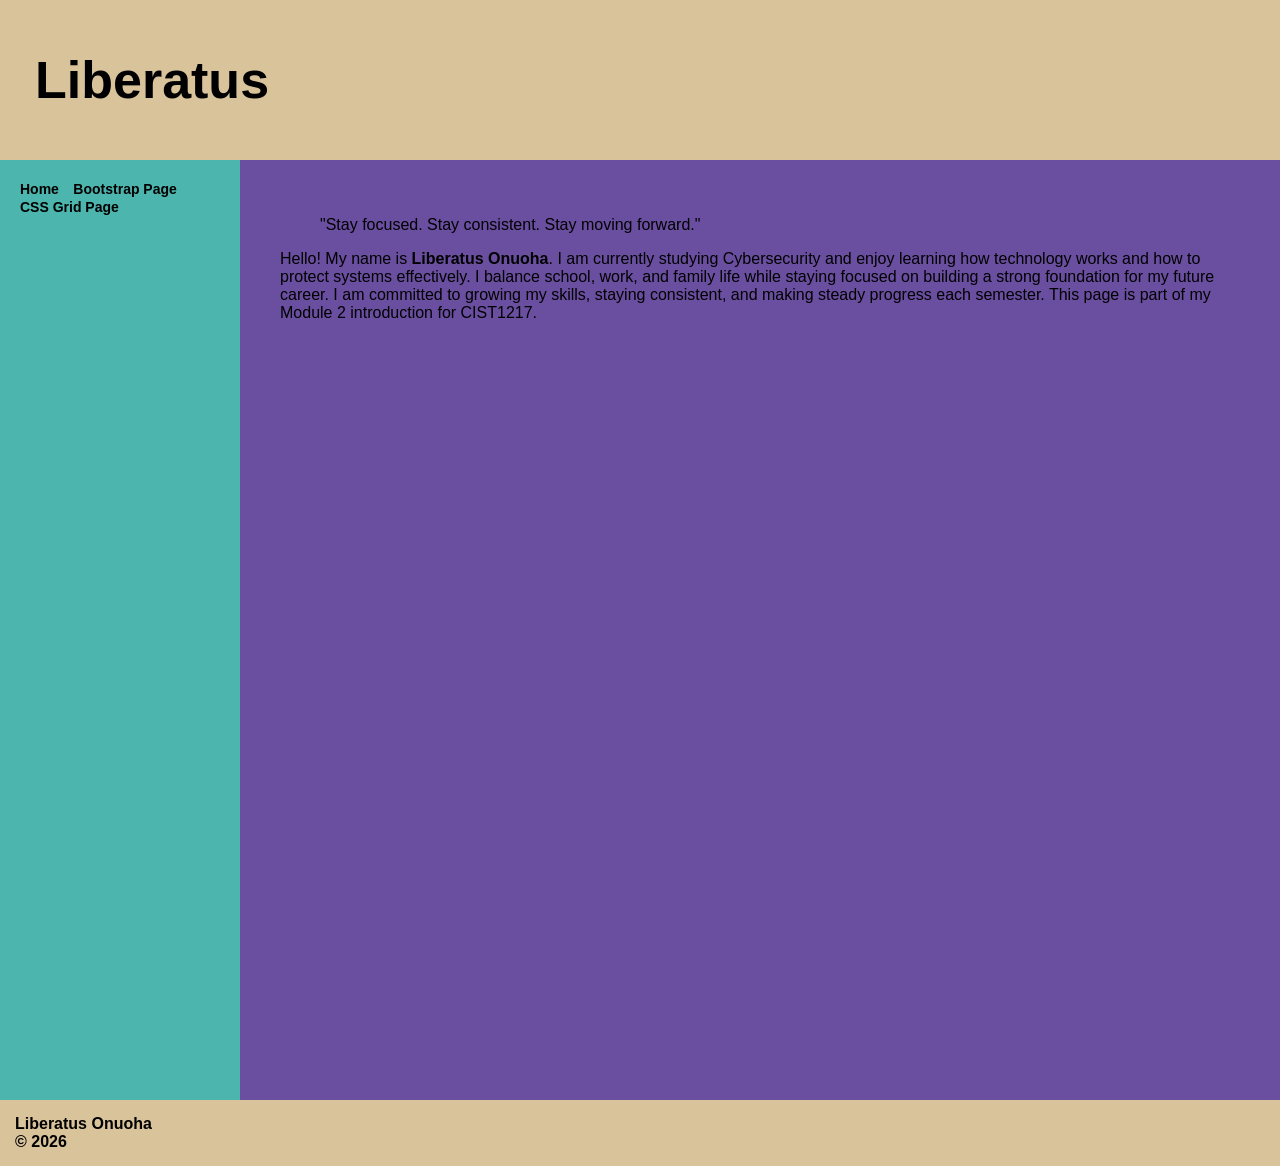
<file: index.html>
<!DOCTYPE html>
<html lang="en">
<head>
<meta charset="UTF-8">
<title>Home – Liberatus</title>
<link rel="stylesheet" href="style.css">

<style>
    /* Make sidebar links appear on one line with smaller font */
    nav {
        background-color: #4cb5ae;
        padding: 20px;
        width: 200px;
        min-height: 100vh;
    }

    nav a {
        display: inline;
        margin-right: 10px;
        font-size: 14px;
        font-weight: bold;
        color: black;
        text-decoration: none;
    }

    /* Align header text left */
    header h1 {
        text-align: left;
        margin-left: 20px;
    }

    /* Footer strip full width, matching header color */
    footer {
        background-color: #d9c39b;
        padding: 15px;
        text-align: left;
        font-weight: bold;
        color: black;
    }
</style>

</head>

<body>

<header>
    <h1>Liberatus</h1>
</header>

<div id="container" style="display:flex;">

    <nav>
        <a href="index.html">Home</a>
        <a href="bootstrap.html">Bootstrap Page</a>
        <a href="grid.html">CSS Grid Page</a>
    </nav>

    <main style="flex:1; padding:40px;">

        <blockquote>
            "Stay focused. Stay consistent. Stay moving forward."
        </blockquote>

        <p>Hello! My name is <strong>Liberatus Onuoha</strong>.  
        I am currently studying Cybersecurity and enjoy learning how technology works and how to protect systems effectively.  
        I balance school, work, and family life while staying focused on building a strong foundation for my future career.  
        I am committed to growing my skills, staying consistent, and making steady progress each semester.  
        This page is part of my Module 2 introduction for CIST1217.</p>

    </main>

</div>

<footer>
    Liberatus Onuoha<br>
    © 2026
</footer>

</body>
</html>
</file>
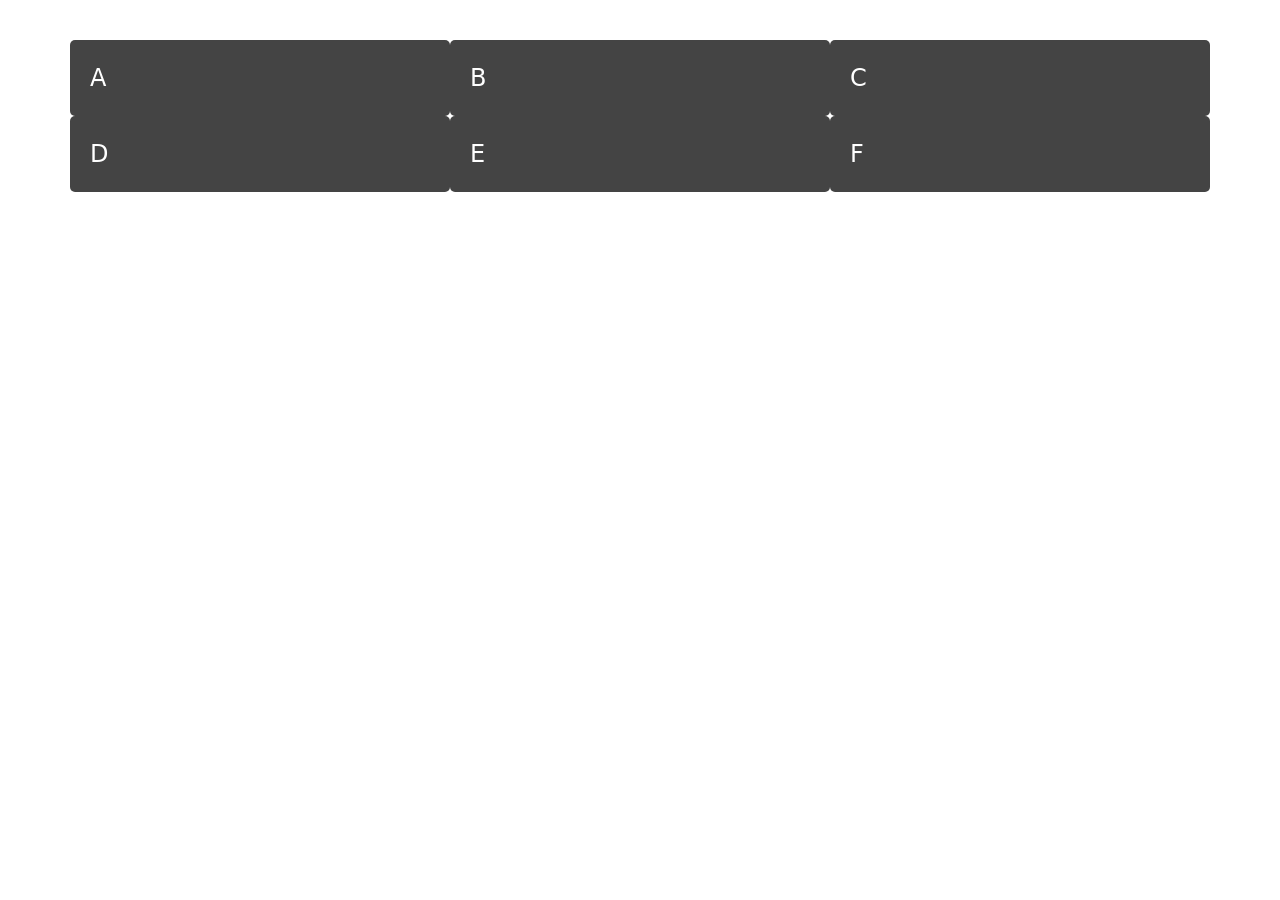
<file: bootstrap.html>
<html>

<link href="https://cdn.jsdelivr.net/npm/bootstrap@5.0.2/dist/css/bootstrap.min.css" rel="stylesheet">
<script src="https://cdn.jsdelivr.net/npm/bootstrap@5.0.2/dist/js/bootstrap.bundle.min.js"></script>
<style>
body {
  margin: 40px;
}

.box {
  background-color: #444;
  color: #fff;
  border-radius: 5px;
  padding: 20px;
  font-size: 150%;
}
</style>
<head>
</head>
<body>

<div class="container">
	<div class="row">
		<div class="col-md-4 box">A</div>
		<div class="col-md-4 box">B</div>
		<div class="col-md-4 box">C</div>
	</div>
	<div class="row">
		<div class="col-md-4 box">D</div>
		<div class="col-md-4 box">E</div>
		<div class="col-md-4 box">F</div>
	</div>	
</div>
</body>
</html>
</file>
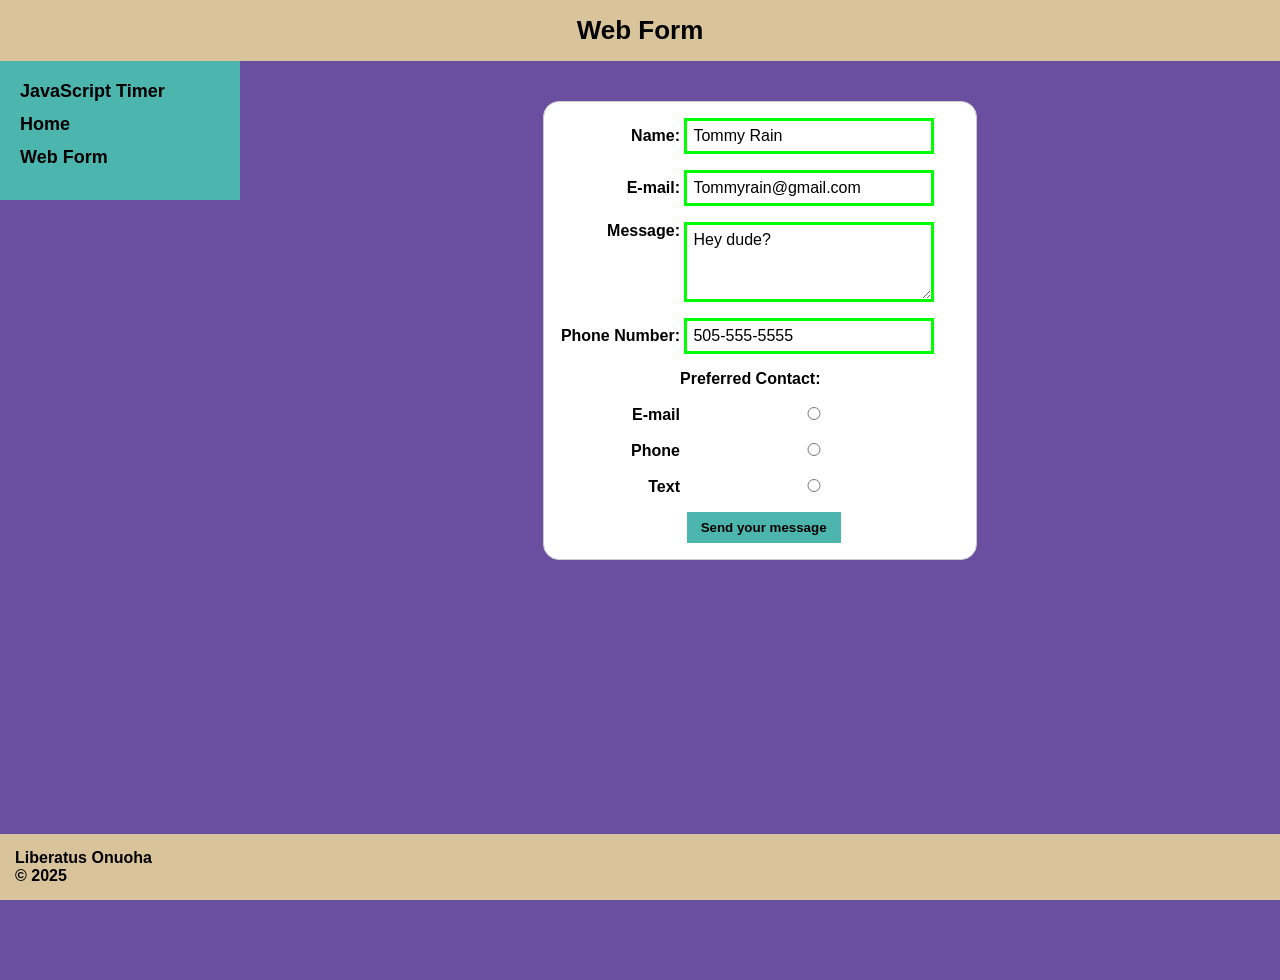
<file: form-basics.html>
<!DOCTYPE html>
<html lang="en">
<head>
<meta charset="UTF-8">
<title>Web Form</title>

<style>

/* FULL HEIGHT FIX */
html, body {
    height: 100%;
    margin: 0;
    padding: 0;
}

/* PAGE BACKGROUND + FONT */
body {
    background-color: #6a4ea0;
    font-family: Arial, sans-serif;
    padding-bottom: 80px; /* prevents footer overlap */
}

/* HEADER */
header {
    background-color: #d9c39b;
    padding: 15px;
    text-align: center;
    font-size: 26px;
    font-weight: bold;
}

/* LAYOUT */
#container {
    display: flex;
    min-height: 100%; /* ensures sidebar reaches footer */
}

/* SIDEBAR */
nav {
    width: 200px;
    background-color: #4cb5ae;
    padding: 20px;
    height: 100%; /* sidebar now stretches full height */
}

nav a {
    display: block;
    margin-bottom: 12px;
    font-size: 18px;
    color: black;
    text-decoration: none;
    font-weight: bold;
}

/* MAIN */
main {
    flex: 1;
    padding: 40px;
}

/* FORM BOX */
form {
    margin: 0 auto;
    width: 400px;
    padding: 1em;
    background: white;
    border: 1px solid #ccc;
    border-radius: 1em;
}

/* LIST RESET */
ul {
    list-style: none;
    padding: 0;
    margin: 0;
}

/* FIELD SPACING */
form li + li {
    margin-top: 1em;
}

/* LABELS */
label {
    display: inline-grid;
    width: 120px;
    text-align: right;
    font-weight: bold;
}

/* INPUTS */
input,
textarea {
    font: 1em sans-serif;
    box-sizing: border-box;
    border: 1px solid #999;
    width: 250px;
    padding: 6px;
}

/* TEXTAREA HEIGHT */
textarea {
    vertical-align: top;
    height: 5em;
}

/* ACTIVE FIELD */
input:focus,
textarea:focus {
    border-color: #000;
}

/* VALIDATION */
input:required:valid,
textarea:required:valid {
    border: 3px solid #0f0;
}

input:invalid {
    border-color: red;
}

/* BUTTON ALIGNMENT */
.button {
    padding-left: 120px;
}

button {
    margin-left: 0.5em;
    background-color: #4cb5ae;
    padding: 8px 14px;
    border: none;
    font-weight: bold;
    cursor: pointer;
}

/* FOOTER */
footer {
    background-color: #d9c39b; /* matches header */
    padding: 15px;
    text-align: left;
    font-weight: bold;
    color: black;
    position: fixed;
    bottom: 0;
    left: 0;
    width: 100%;
}

</style>
</head>

<body>

<header>Web Form</header>

<div id="container">

    <nav>
        <a href="timer.html">JavaScript Timer</a>
        <a href="index.html">Home</a>
        <a href="form-basics.html">Web Form</a>
    </nav>

    <main>
        <form method="post">
            <ul>

                <li>
                    <label for="name">Name:</label>
                    <input type="text" id="name" name="user_name" required value="Tommy Rain" />
                </li>

                <li>
                    <label for="mail">E-mail:</label>
                    <input type="email" id="mail" name="user_mail" required value="Tommyrain@gmail.com" />
                </li>

                <li>
                    <label for="msg">Message:</label>
                    <textarea id="msg" name="user_message" required>Hey dude?</textarea>
                </li>

                <li>
                    <label for="phone">Phone Number:</label>
                    <input type="tel" id="phone" name="phone"
                           pattern="[0-9]{3}-[0-9]{3}-[0-9]{4}"
                           placeholder="123-456-7899"
                           required
                           value="505-555-5555" />
                </li>

                <li>
                    <p style="font-weight:bold; margin-left:120px;">Preferred Contact:</p>
                </li>

                <li>
                    <label for="email_contact">E-mail</label>
                    <input type="radio" id="email_contact" name="pref_contact" value="email">
                </li>

                <li>
                    <label for="phone_contact">Phone</label>
                    <input type="radio" id="phone_contact" name="pref_contact" value="phone">
                </li>

                <li>
                    <label for="text_contact">Text</label>
                    <input type="radio" id="text_contact" name="pref_contact" value="text">
                </li>

                <li class="button">
                    <button type="submit">Send your message</button>
                </li>

            </ul>
        </form>
    </main>

</div>

<footer>
    Liberatus Onuoha<br>
    © 2025
</footer>

</body>
</html>
</file>
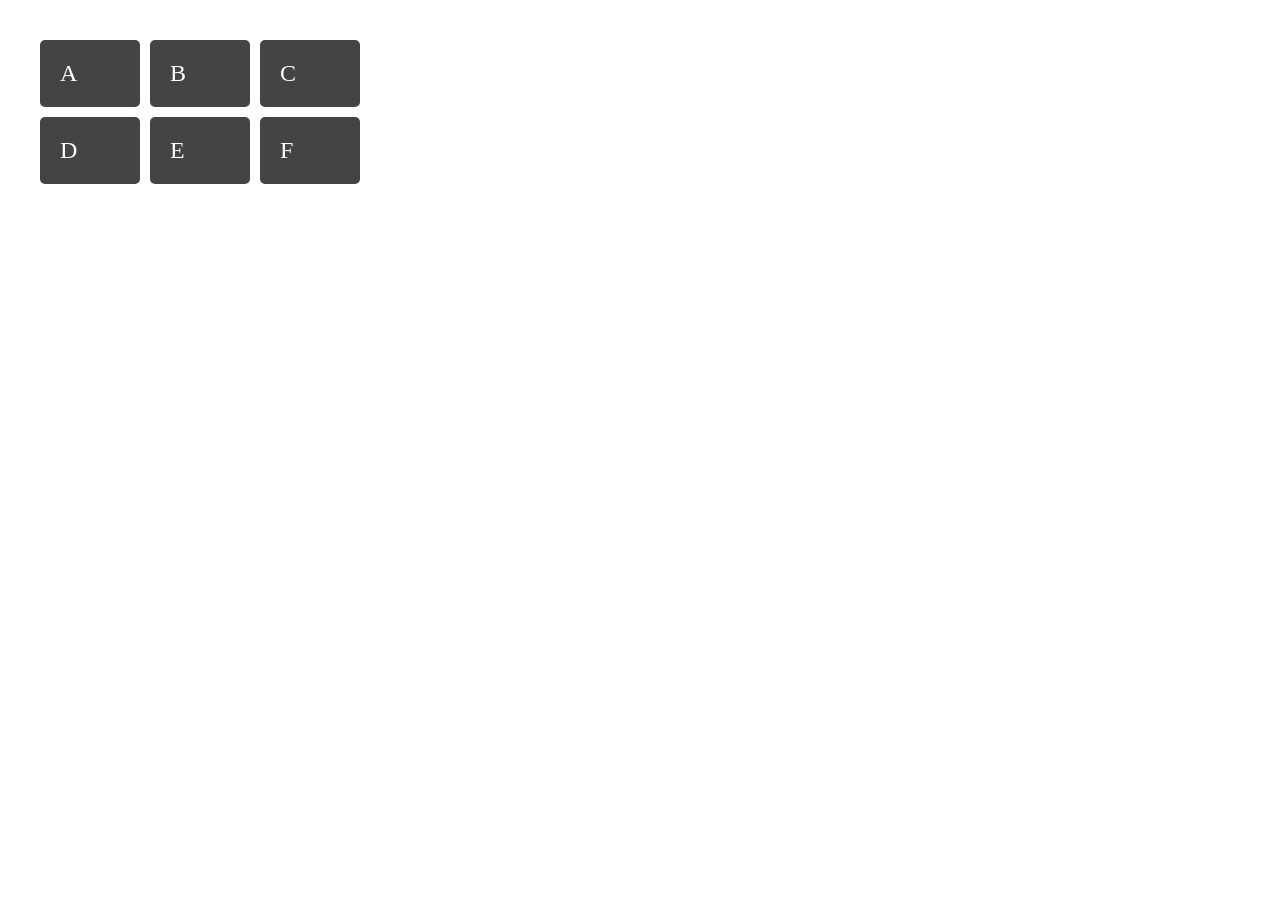
<file: grid.html>
<html>
<head>
<style>
body {
  margin: 40px;
}

.wrapper {
  display: grid;
  grid-template-columns: 100px 100px 100px;
  grid-gap: 10px;
  background-color: #fff;
  color: #444;
}

.box {
  background-color: #444;
  color: #fff;
  border-radius: 5px;
  padding: 20px;
  font-size: 150%;
}
</style>
</head>
<body>
<div class="wrapper">
  <div class="box a">A</div>
  <div class="box b">B</div>
  <div class="box c">C</div>
  <div class="box d">D</div>
  <div class="box e">E</div>
  <div class="box f">F</div>
</div>
</body>
</html>
</file>
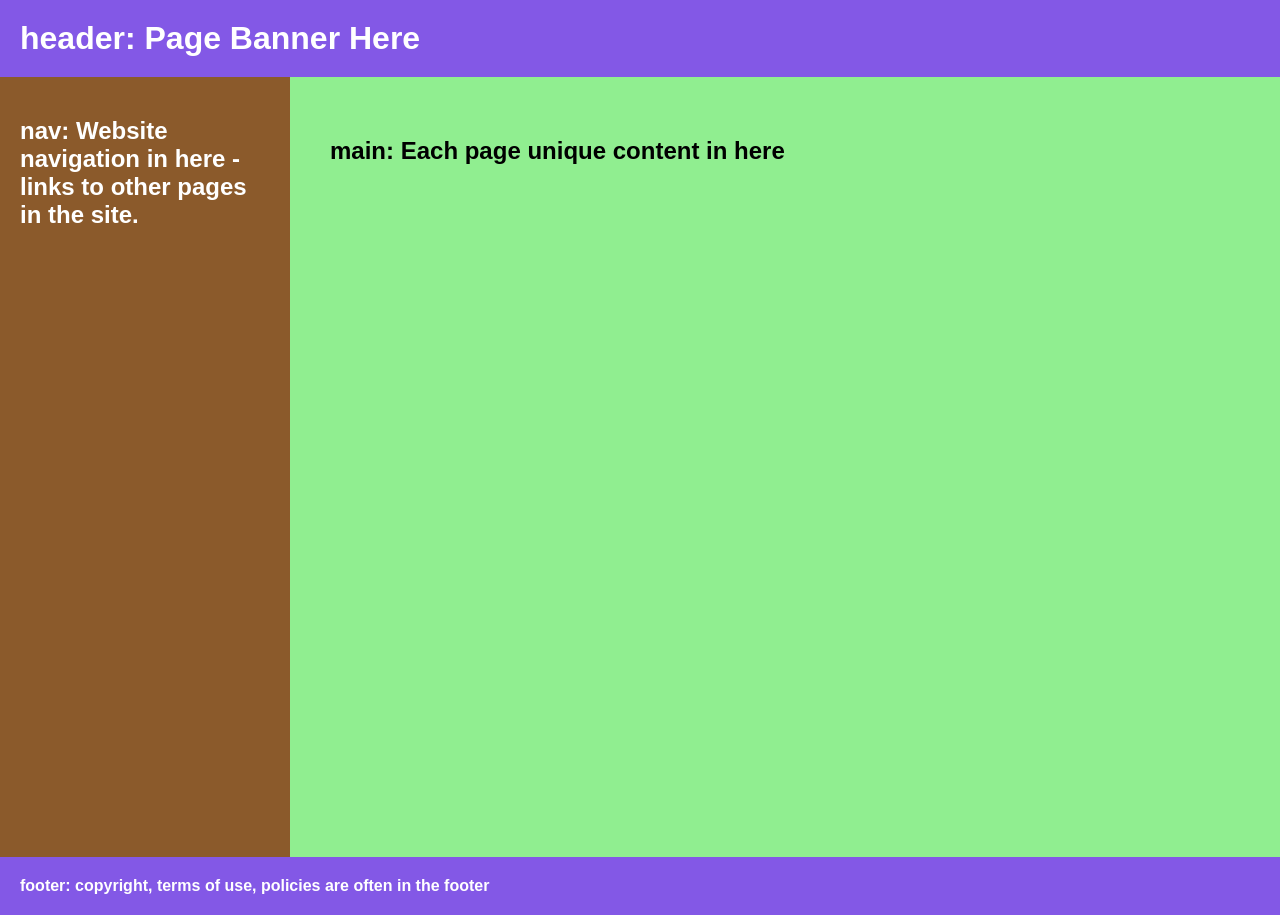
<file: simple-layout.html>
<!DOCTYPE html>
<html lang="en">
<head>
<meta charset="UTF-8">
<title>Simple Layout</title>

<style>
    html, body {
        height: 100%;
        margin: 0;
        font-family: Arial, sans-serif;
    }

    /* HEADER – Purple strip bar */
    header {
        background-color: rgb(131, 88, 230);
        padding: 20px;
        color: white;
    }

    header h1 {
        margin: 0;
        text-align: left;
    }

    /* LAYOUT CONTAINER */
    #container {
        display: flex;
        height: calc(100% - 120px); /* subtract header + footer height */
    }

    /* NAV – Brown sidebar */
    nav {
        background-color: #8b5a2b; /* brown */
        width: 250px;
        padding: 20px;
        color: white;
    }

    /* MAIN – Light green content area */
    main {
        flex: 1;
        background-color: #90ee90; /* LIGHT GREEN */
        padding: 40px;
        color: black;
    }

    /* FOOTER – Purple strip bar */
    footer {
        background-color: rgb(131, 88, 230);
        padding: 20px;
        color: white;
        text-align: left;
        font-weight: bold;
    }
</style>

</head>

<body>

<header>
    <h1>header: Page Banner Here</h1>
</header>

<div id="container">

    <nav>
        <h2>nav: Website navigation in here - links to other pages in the site.</h2>
    </nav>

    <main>
        <h2>main: Each page unique content in here</h2>
    </main>

</div>

<footer>
    footer: copyright, terms of use, policies are often in the footer
</footer>

</body>
</html>
</file>
<file: style.css>
body {
    background-color: #6a4ea0;
    font-family: Arial, sans-serif;
    margin: 0;
}

header {
    background-color: #d9c39b;
    padding: 15px;
    text-align: center;
    font-size: 26px;
    font-weight: bold;
}

#container {
    display: flex;
}

nav {
    width: 200px;
    background-color: #4cb5ae;
    padding: 20px;
    min-height: 100vh;
}

nav a {
    display: block;
    margin-bottom: 12px;
    font-size: 18px;
    color: black;
    text-decoration: none;
    font-weight: bold;
}

main {
    flex: 1;
    padding: 40px;
}

footer {
    background-color: #4cb5ae;
    padding: 15px;
    text-align: center;
    font-weight: bold;
    color: black;
}
</file>
